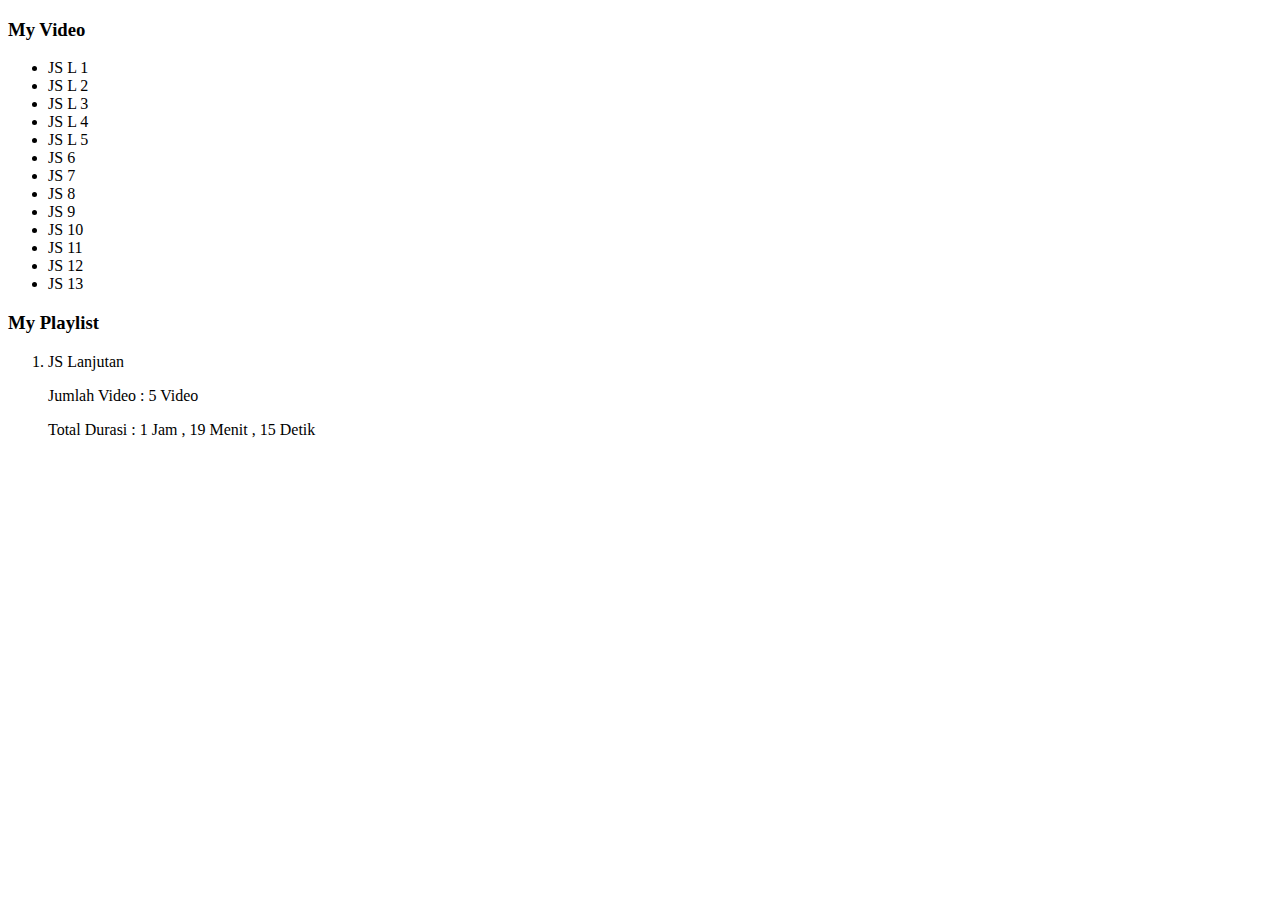
<file: index4_3.html>
<!DOCTYPE html>
<html lang="en">

<head>
    <meta charset="UTF-8">
    <meta name="viewport" content="width=device-width, initial-scale=1.0">
    <title>Document</title>
</head>

<body>
    <h3>My Video</h3>
    <ul>
        <li data-duration="15:27">JS L 1</li>
        <li data-duration="11:70">JS L 2</li>
        <li data-duration="21:40">JS L 3</li>
        <li data-duration="19:38">JS L 4</li>
        <li data-duration="10:20">JS L 5</li>
        <li data-duration="10:25">JS 6</li>
        <li data-duration="12:35">JS 7</li>
        <li data-duration="20:21">JS 8</li>
        <li data-duration="10:21">JS 9</li>
        <li data-duration="12:21">JS 10</li>
        <li data-duration="94:12">JS 11</li>
        <li data-duration="29:21">JS 12</li>
        <li data-duration="21:12">JS 13</li>
    </ul>
    <h3>My Playlist</h3>
    <ol>
        <li>JS Lanjutan</li>
        <p>Jumlah Video : <span class="jumlah-video"></span></p>
        <p>Total Durasi : <span class="total-durasi"></span></p>
    </ol>
    <script src="script4_3.js"></script>
</body>

</html>
</file>
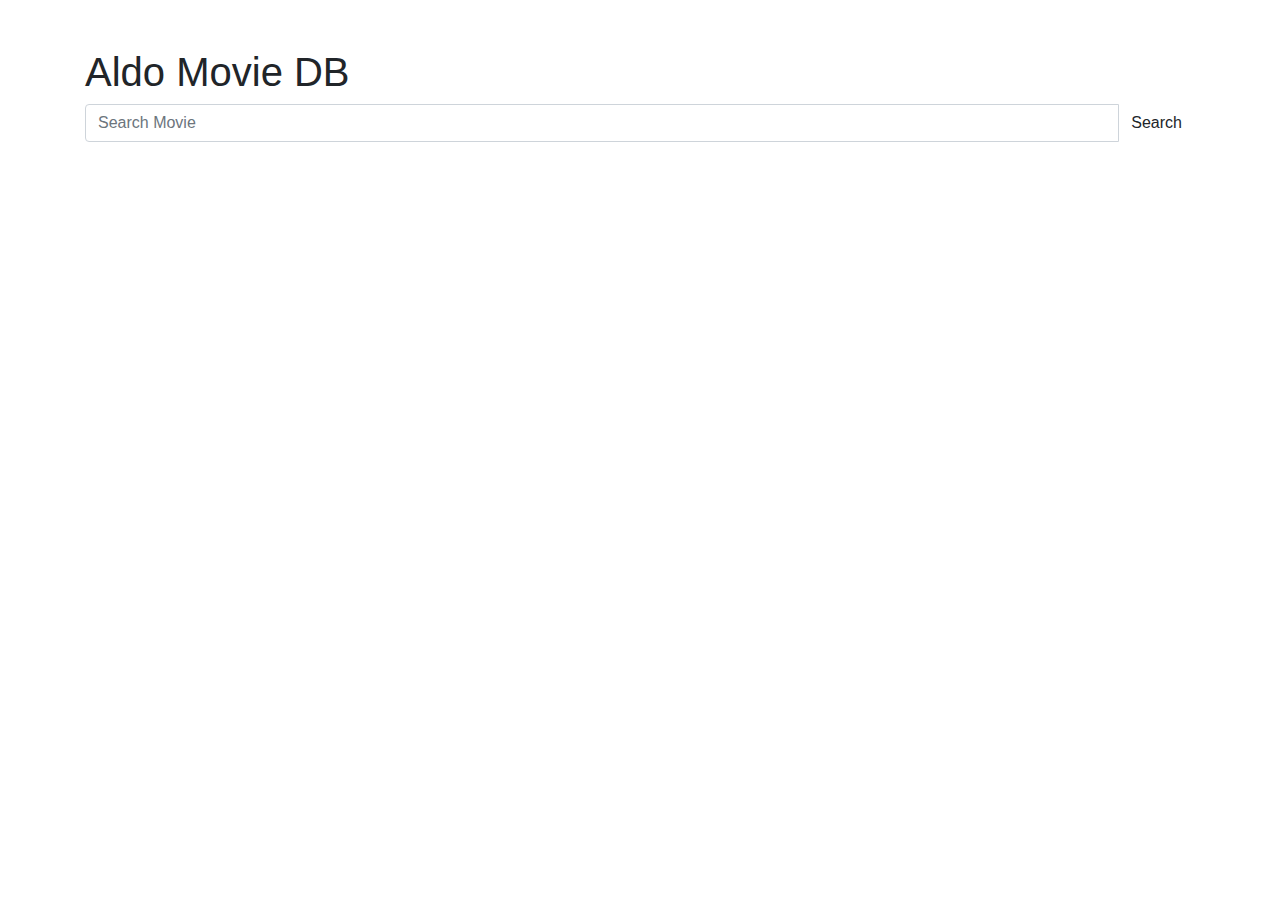
<file: menu.html>
<!doctype html>
<html lang="en">

<head>
    <!-- Required meta tags -->
    <meta charset="utf-8">
    <meta name="viewport" content="width=device-width, initial-scale=1, shrink-to-fit=no">

    <!-- Bootstrap CSS -->
    <link rel="stylesheet" href="https://cdn.jsdelivr.net/npm/bootstrap@4.4.1/dist/css/bootstrap.min.css"
        integrity="sha384-Vkoo8x4CGsO3+Hhxv8T/Q5PaXtkKtu6ug5TOeNV6gBiFeWPGFN9MuhOf23Q9Ifjh" crossorigin="anonymous">

    <title>Hello, world!</title>
</head>


<body>

    <div class="container">
        <div class="row mt-5">
            <div class="col">
                <h1>Aldo Movie DB</h1>
            </div>
        </div>

        <div class="row">
            <div class="col">
                <div class="input-group mb-3">
                    <input type="text" class="form-control input-keyword" placeholder="Search Movie">
                    <div class="input-group-append">
                        <button class="btn search-button" type="button">Search</button>
                    </div>
                </div>
            </div>
        </div>

        <div class="row movie-container">

        </div>




        <!-- Modal -->
        <div class="modal fade" id="Movie" tabindex="-1" role="dialog" aria-labelledby="MovieLabel" aria-hidden="true">
            <div class="modal-dialog modal-dialog-centered modal-lg" role="document">
                <div class="modal-content">
                    <div class="modal-header">
                        <h5 class="modal-title " id="MovieLabel">Modal title</h5>
                        <button type="button" class="close" data-dismiss="modal" aria-label="Close">
                            <span aria-hidden="true">&times;</span>
                        </button>
                    </div>
                    <div class="modal-body">

                    </div>
                    <div class="modal-footer">
                        <button type="button" class="btn btn-secondary" data-dismiss="modal">Close</button>
                    </div>
                </div>
            </div>
        </div>
        <!-- Akhir Modal -->
    </div>

    <!-- Optional JavaScript -->
    <!-- jQuery first, then Popper.js, then Bootstrap JS -->
    <script src="https://code.jquery.com/jquery-3.7.1.min.js"
        integrity="sha256-/JqT3SQfawRcv/BIHPThkBvs0OEvtFFmqPF/lYI/Cxo=" crossorigin="anonymous"></script>
    <script src="https://cdn.jsdelivr.net/npm/popper.js@1.16.0/dist/umd/popper.min.js"
        integrity="sha384-Q6E9RHvbIyZFJoft+2mJbHaEWldlvI9IOYy5n3zV9zzTtmI3UksdQRVvoxMfooAo"
        crossorigin="anonymous"></script>
    <script src="https://cdn.jsdelivr.net/npm/bootstrap@4.4.1/dist/js/bootstrap.min.js"
        integrity="sha384-wfSDF2E50Y2D1uUdj0O3uMBJnjuUD4Ih7YwaYd1iqfktj0Uod8GCExl3Og8ifwB6"
        crossorigin="anonymous"></script>
    <script src="script10_2.js"></script>
</body>

</html>
</file>
